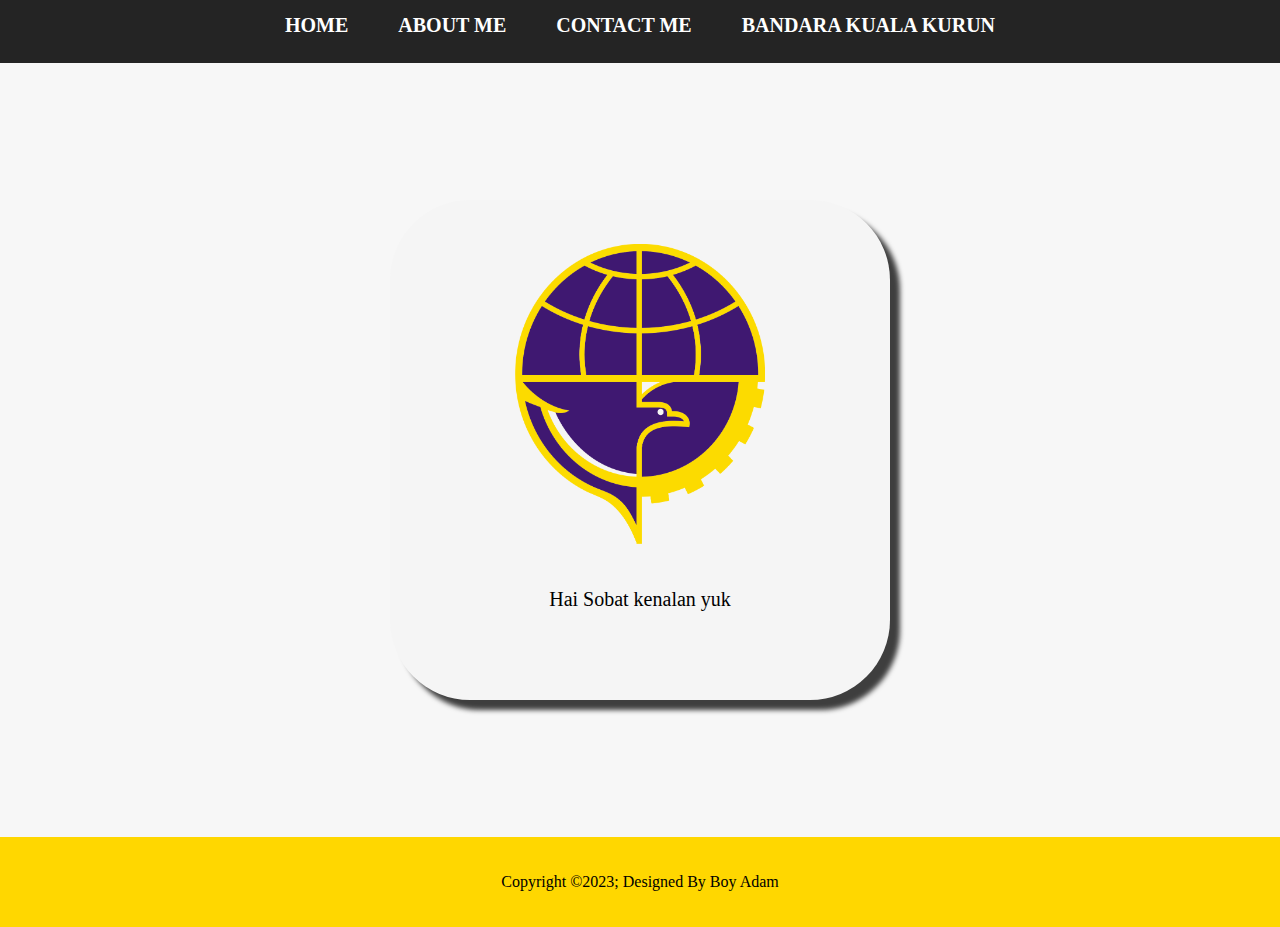
<file: index.html>
<html>
    <head>
      <title>Airpot's Web</title>
      <link rel="stylesheet" href="style.css" />
    </head>
    <body>
      <div class="container">
      <!-- Navigation Bar -->
        <div class="container-navbar">
            <ul class="ul-navbar">
                <li class="li-navbar">
                  <a href="#" class="a-navbar">HOME</a>  
                </li>
                <li class="li-navbar">
                  <a href="about.html" class="a-navbar">ABOUT ME</a>
                </li>
                <li class="li-navbar">
                  <a href="contact.html" class="a-navbar">CONTACT ME</a>
                </li>
                <li class="li-navbar">
                  <a href="bandara.html" class="a-navbar">BANDARA KUALA KURUN</a>
                </li>
                
            </ul>
        </div>
      <!-- Navigation Bar Selesai -->

      <!-- CONTENT 1 -->
        <div class="container-content">
          <a href="https://hubud.dephub.go.id/hubud/website/BandaraDetail.php?id=211" 
          class="a-content">
            <img src="Kemenhub.png" class="img-content"/>
            <p>Hai Sobat kenalan yuk</p>
            
             <!-- DATA START -->
             <div id="biodata"></div>
             <!-- DATA END -->
          
          </a>  
        
        </div>
      <!-- CONTENT 1 END -->

      <!-- FOOTER -->
        <div class="container-footer">
          <!-- <h1 class="h1-footer">KANTOR UPBU KELAS III KUALA KURUN</h1>-->
          <p>Copyright &copy;2023; Designed By <span class="designer">Boy Adam</span></p>
         
            
        </div>
      <!-- FOOTER END -->
    </div>
    <script src="data.js" type="text/javascript" />
    </body>
</html>
</file>
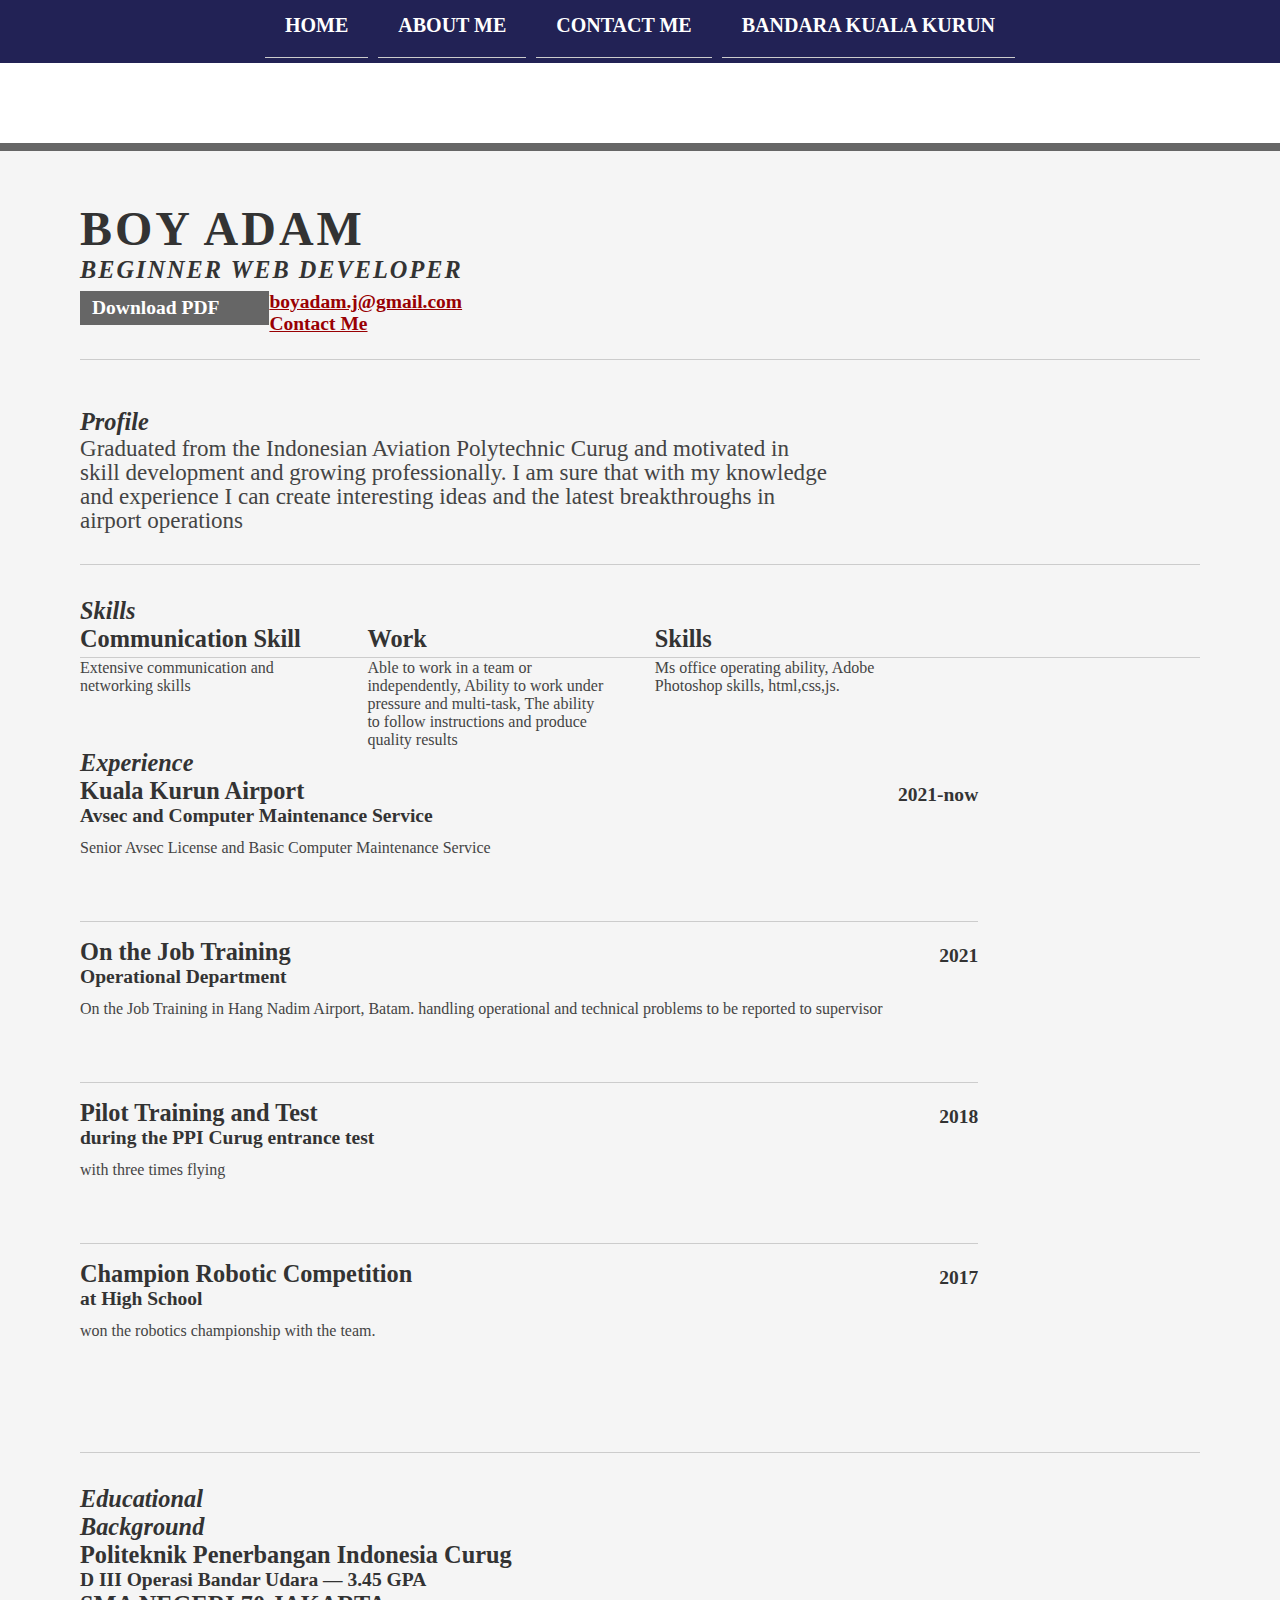
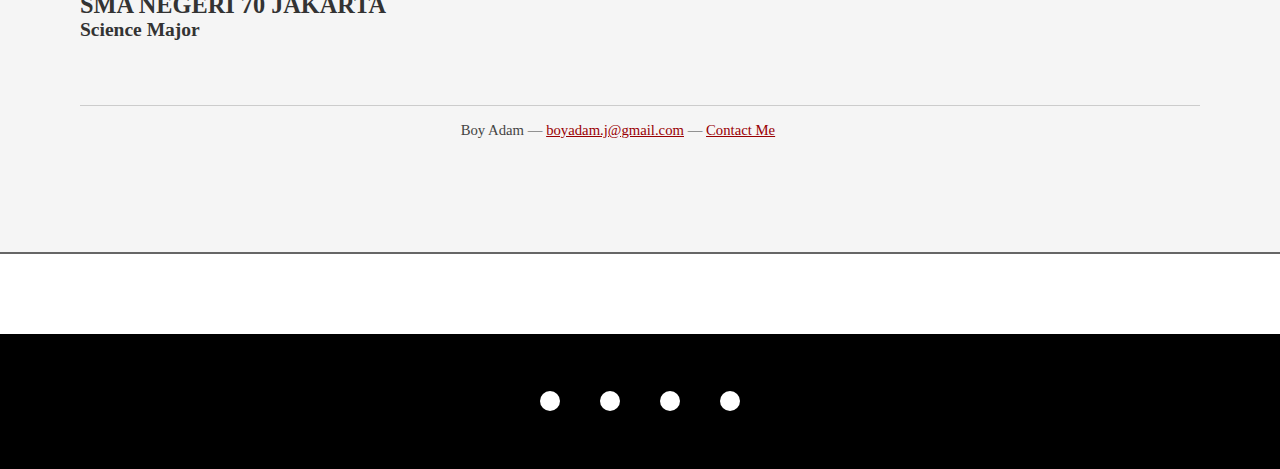
<file: about.html>
<!DOCTYPE html PUBLIC "-//W3C//DTD XHTML 1.0 Strict//EN" "https://www.w3.org/TR/xhtml1/DTD/xhtml1-strict.dtd">
<html>
    <head>
      <title>About Me</title>
      <link rel="stylesheet" href="style copy.css" />
      <link rel="stylesheet" href="https://cdnjs.cloudflare.com/ajax/libs/font-awesome/6.5.1/css/all.min.css" integrity="sha512-DTOQO9RWCH3ppGqcWaEA1BIZOC6xxalwEsw9c2QQeAIftl+Vegovlnee1c9QX4TctnWMn13TZye+giMm8e2LwA==" crossorigin="anonymous" referrerpolicy="no-referrer" />
      <title>BOY ADAM  | Web Developer beginner | boyadam.j@gmail.com</title>
      <meta http-equiv="content-type" content="text/html; charset=utf-8" />
    
      <meta name="keywords" content="" />
      <meta name="description" content="" />
    
      <link rel="stylesheet" type="text/css" href="https://yui.yahooapis.com/2.7.0/build/reset-fonts-grids/reset-fonts-grids.css" media="all" /> 
      <link rel="stylesheet" type="text/css" href="style copy.css" media="all" />
    
    </head>
    <body>
      <!-- Navigation Bar -->
        <div class="container-navbar">
            <ul class="ul-navbar">
                <li class="li-navbar">
                  <a href="index.html" class="a-navbar">HOME</a>  
                </li>
                <li class="li-navbar">
                  <a href="about.html" class="a-navbar">ABOUT ME</a>
                </li>
                <li class="li-navbar">
                  <a href="contact.html" class="a-navbar">CONTACT ME</a>
                </li>
                <li class="li-navbar">
                  <a href="bandara.html" class="a-navbar">BANDARA KUALA KURUN</a>
                </li>
            </ul>
        </div>
      <!-- Navigation Bar Selesai -->

      <!-- CONTENT 1 -->
        <!-- <div class="container-content">
          <a href="https://boyadam.github.io/" 
          class="a-content">
            <img src="CV.jpg" class="img-content"/>

            <p>About Me and my experience  </p>
            <p>About Me and my experience  </p>
          </a>  
          
        </div> -->
      <!-- CONTENT 1 END -->
      <div id="doc2" class="yui-t7">
        <div id="inner">
        
          <div id="hd">
            <div class="yui-gc">
              <div class="yui-u first">
                <h1>Boy Adam</h1>
                <h2> Beginner Web Developer </h2>
              </div>
      
              <div class="yui-u">
                <div class="contact-info">
                  <h3><a id="pdf" href="#">Download PDF</a></h3>
                  <h3><a href="mailto:boyadam.j@gmail.com">boyadam.j@gmail.com</a></h3>
                  <h4> <a href="https://api.whatsapp.com/send/?phone=6285710722587&text&type=phone_number&app_absent=0">  Contact Me</a></h4>
                </div><!--// .contact-info -->
              </div>
            </div><!--// .yui-gc -->
          </div><!--// hd -->
      
          <div id="bd">
            <div id="yui-main">
              <div class="yui-b">
      
                <div class="yui-gf">
                  <div class="yui-u first">
                    <h2>Profile</h2>
                  </div>
                  <div class="yui-u">
                    <p class="enlarge">
                      Graduated from the Indonesian Aviation Polytechnic Curug and motivated in skill development and growing professionally. I am sure that with my knowledge and experience I can create interesting ideas and the latest breakthroughs in airport operations
                    </p>
                  </div>
                </div><!--// .yui-gf -->
      
                <div class="yui-gf">
                  <div class="yui-u first">
                    <h2>Skills</h2>
                  </div>
                  <div class="yui-u">
      
                      <div class="talent">
                        <h2>Communication Skill</h2>
                        <p>Extensive communication and networking skills	</p>
                      </div>
      
                      <div class="talent">
                        <h2>Work</h2>
                        <p>Able to work in a team or independently,
                          Ability to work under pressure and multi-task,
                          The ability to follow instructions and produce quality
                          results </p>
                      </div>
      
                      <div class="talent">
                        <h2>Skills</h2>
                        <p>Ms office operating ability,
                          Adobe Photoshop skills, html,css,js.</p>
                      </div>
                  </div>
                </div><!--// .yui-gf -->
      
                <!-- <div class="yui-gf">
                  <div class="yui-u first">
                    <h2>Technical</h2>
                  </div>
                  <div class="yui-u">
                    <ul class="talent">
                      <li>XHTML</li>
                      <li>CSS</li>
                      <li class="last">Javascript</li>
                    </ul>
      
                    <ul class="talent">
                      <li>Jquery</li>
                      <li>PHP</li>
                      <li class="last">CVS / Subversion</li>
                    </ul>
      
                    <ul class="talent">
                      <li>OS X</li>
                      <li>Windows XP/Vista</li>
                      <li class="last">Linux</li>
                    </ul>
                  </div>
                </div>// .yui-gf -->
      
                <div class="yui-gf">
        
                  <div class="yui-u first">
                    <h2>Experience</h2>
                  </div><!--// .yui-u -->
      
                  <div class="yui-u">
      
                    <div class="job">
                      <h2>Kuala Kurun Airport</h2>
                      <h3>Avsec and Computer Maintenance Service</h3>
                      <h4>2021-now</h4>
                      <p>Senior Avsec License and Basic Computer Maintenance Service </p>
                    </div>
      
                    <div class="job">
                      <h2>On the Job Training</h2>
                      <h3>Operational Department</h3>
                      <h4>2021</h4>
                      <p>On the Job Training in Hang Nadim Airport, Batam. handling operational and technical problems to be reported to supervisor</p>
                    </div>
      
                    <div class="job">
                      <h2>Pilot Training and Test</h2>
                      <h3>during the PPI Curug entrance test</h3>
                      <h4>2018</h4>
                      <p>with three times flying </p>
                    </div>
      
      
                    <div class="job last">
                      <h2>Champion Robotic Competition</h2>
                      <h3>at High School</h3>
                      <h4>2017</h4>
                      <p>won the robotics championship with the team.</p>
                    </div>
      
                  </div><!--// .yui-u -->
                </div><!--// .yui-gf -->
      
      
                <div class="yui-gf last">
                  <div class="yui-u first">
                    <h2>Educational Background</h2>
                  </div>
                  <div class="yui-u">
                    <h2>Politeknik Penerbangan Indonesia Curug</h2>
                    <h3>D III Operasi Bandar Udara &mdash; <strong>3.45 GPA</strong> </h3>
                  </div>
      
                  <div class="yui-u">
                    <h2>SMA NEGERI 70 JAKARTA</h2>
                    <h3>Science Major </h3>
                  </div>
                </div><!--// .yui-gf -->
      
      
              </div><!--// .yui-b -->
            </div><!--// yui-main -->
          </div><!--// bd -->
      
          <div id="ft">
            <p>Boy Adam &mdash; <a href="mailto:boyadam.j@gmail.com">boyadam.j@gmail.com</a> &mdash; <a href="https://api.whatsapp.com/send/?phone=6285710722587&text&type=phone_number&app_absent=0">  Contact Me</a>
          </div><!--// footer -->
      
        </div><!-- // inner -->
      
      
      </div><!--// doc -->
      <!-- FOOTER -->
      <footer>
        <div class="container-footer">
          <!-- <h1 class="h1-footer">HI, it's me as employee at Kuala Kurun Airpot</h1> -->

          <div class="socialicons">
            <a href="https://www.facebook.com/boy.adam.9250"><i class="fa-brands fa-facebook"></i></a>
            <a href=""><i class="fa-brands fa-Instagram"></i></a>
            <a href="https://x.com/herjunotadam_?s=21&t=uKChw0U7tn0L4qr6BaBaoQ"><i class="fa-brands fa-twitter"></i></a>
            <a href="https://www.instagram.com/boyadam_?igsh=MWI5cHFqbzhwZGkwcA%3D%3D&utm_source=qr"><i class="fa-brands fa-tiktok"></i></a>
          

      </footer>
       
        </div>
      <!-- FOOTER END -->
    </body>
</html>
</file>
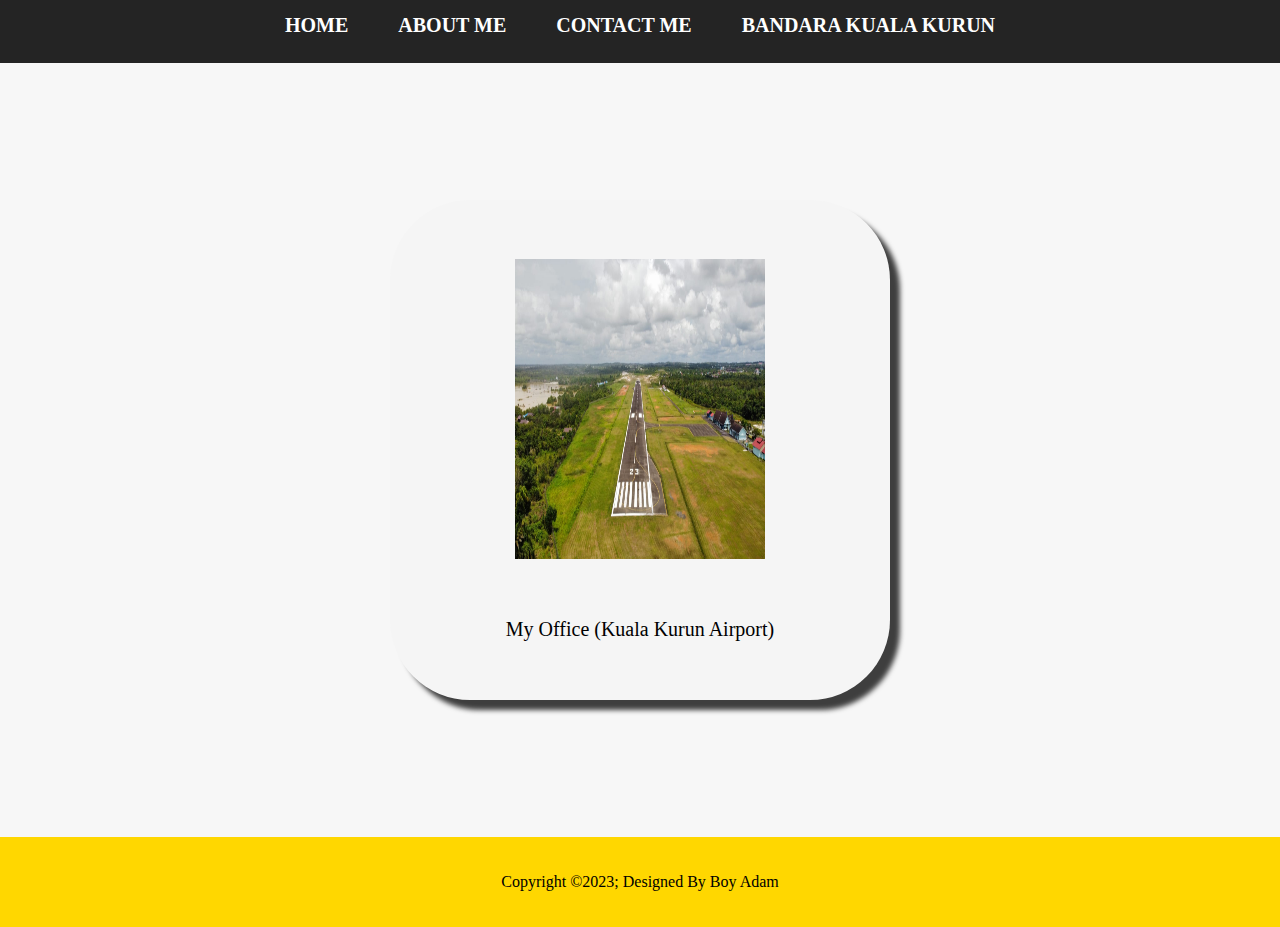
<file: bandara.html>
<html>
    <head>
      <title>About Me</title>
      <link rel="stylesheet" href="style.css" />
    </head>
    <body>
      <!-- Navigation Bar -->
        <div class="container-navbar">
            <ul class="ul-navbar">
                <li class="li-navbar">
                  <a href="index.html" class="a-navbar">HOME</a>  
                </li>
                <li class="li-navbar">
                  <a href="about.html" class="a-navbar">ABOUT ME</a>
                </li>
                <li class="li-navbar">
                  <a href="contact.html" class="a-navbar">CONTACT ME</a>
                </li>
                <li class="li-navbar">
                  <a href="bandara.html" class="a-navbar">BANDARA KUALA KURUN</a>
                </li>
            </ul>
        </div>
      <!-- Navigation Bar Selesai -->

      <!-- CONTENT 1 -->
        <div class="container-content">
          <a href="https://hubud.dephub.go.id/hubud/website/BandaraDetail.php?id=211"
          class="a-content">
          <img src="RWY 23.jpeg" class="img-content" />
          <p>My Office (Kuala Kurun Airport) </p>
        </a>
          
        </div>
      <!-- CONTENT 1 END -->

      <!-- FOOTER -->
        <div class="container-footer">
            <!-- <h1 class="h1-footer">KANTOR UPBU KELAS III KUALA KURUN</h1> -->
            <p>Copyright &copy;2023; Designed By <span class="designer">Boy Adam</span></p>

          
        </div>
      <!-- FOOTER END -->
    </body>
</html>
</file>
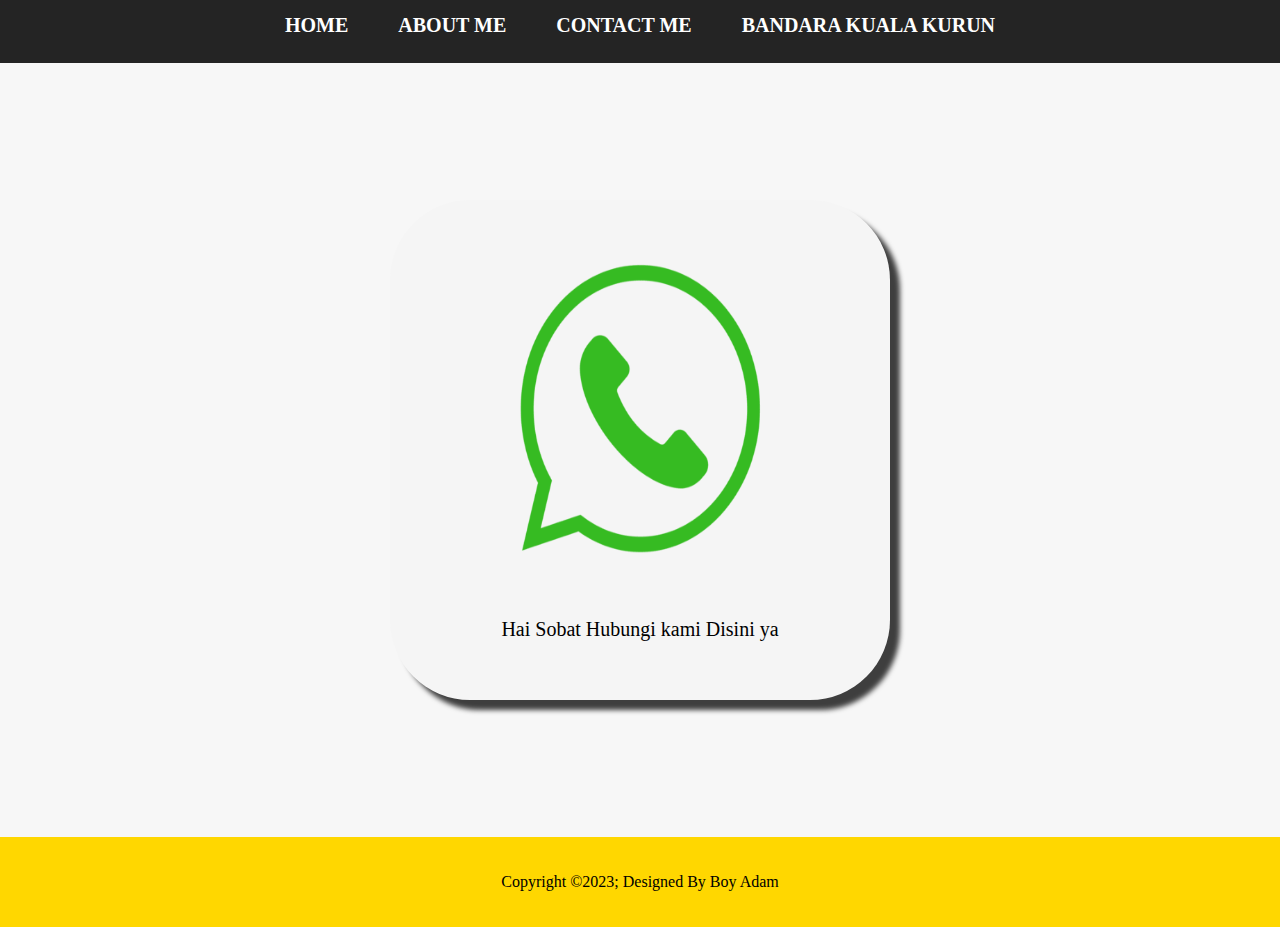
<file: contact.html>
<html>
    <head>
      <title>About Me</title>
      <link rel="stylesheet" href="style.css" />
    </head>
    <body>
      <!-- Navigation Bar -->
        <div class="container-navbar">
            <ul class="ul-navbar">
                <li class="li-navbar">
                  <a href="index.html" class="a-navbar">HOME</a>  
                </li>
                <li class="li-navbar">
                  <a href="about.html" class="a-navbar">ABOUT ME</a>
                </li>
                <li class="li-navbar">
                  <a href="contact.html" class="a-navbar">CONTACT ME</a>
                </li>
                <li class="li-navbar">
                  <a href="bandara.html" class="a-navbar">BANDARA KUALA KURUN</a>
                </li>
            </ul>
        </div>
      <!-- Navigation Bar Selesai -->

      <!-- CONTENT 1 -->
        <div class="container-content">
          <a href="https://api.whatsapp.com/send/?phone=6285710722587&text&type=phone_number&app_absent=0"
          class="a-content">
          <img src="Whatsapp logo.png" class="img-content" />
          <p>Hai Sobat Hubungi kami Disini ya</p>
        </a>
          
        </div>
      <!-- CONTENT 1 END -->

      <!-- FOOTER -->
        <div class="container-footer">
            <!-- <h1 class="h1-footer">KANTOR UPBU KELAS III KUALA KURUN</h1> -->
            <p>Copyright &copy;2023; Designed By <span class="designer">Boy Adam</span></p>
          
        </div>
      <!-- FOOTER END -->
    </body>
</html>
</file>
<file: style.css>
*,
html {
    margin: 0;
    padding: 0;
}

.container-navbar {
    background-color: #242424;
    width: 100%;
    height: 7vh;
}

.ul-navbar {
    display: flex;
    height: 50px;
    justify-content: center;
    align-items: center;
}

.li-navbar {
    list-style-type: none;
    padding: 20px;
    margin: 5px;
    color: white;
    font-size: 20px;
}

/* #biodata {
    background-color: red;
    width: 300px;
    height: 300px; */
/* } */ */

.li-navbar:hover {
    background-color: gold;
    transition: 0.5s ease-in-out;
    transition-delay: 0.3s;
    border-radius: 8px;
}

.a-navbar {
    color: white;
    text-decoration: none;
    font-weight: 800;
}

.container-content {
    min-height: calc(100vh - 51.96px - 74.24px );
    /* height: 75vh; */
    background-color: #f7f7f7;
    display: flex;
    justify-content: center;
    align-items: center;
}

.a-content {
    background-color: whitesmoke;
    color: black;
    text-decoration: none;
    font-size: 20px;
    width: 500px;
    height: 500px;
    display: flex;
    flex-direction: column;
    justify-content: space-evenly;
    align-items: center;
    border-radius: 80px;
    box-shadow: 10px 10px 5px 0px rgba(0, 0, 0, 0.75);
    -webkit-box-shadow: 10px 10px 5px 0px rgba(0, 0, 0, 0.75);
    -moz-box-shadow: 10px 10px 5px 0px rgba(0, 0, 0, 0.75);
}

.img-content {
    width: 50%;
    height: 60%;
}

.container-footer {
    height: 10vh;
    background-color: gold;
    display: flex;
    justify-content: center;
    align-items: center;
}

.h1-footer {
    font-size: 30px;
    color: #333;
}
</file>
<file: style copy.css>
*,
html {
    margin: 0;
    padding: 0;
}

.container-navbar {
    background-color: #225;
    width: 100%;
    height: 7vh;
}

.ul-navbar {
    display: flex;
    height: 50px;
    justify-content: center;
    align-items: center;
}

.li-navbar {
    list-style-type: none;
    padding: 20px;
    margin: 5px;
    color: white;
    font-size: 20px;
}

/* #biodata {
    background-color: red;
    width: 300px;
    height: 300px; */
/* } */

.li-navbar:hover {
    background-color:black;
    transition: 0.5s ease-in-out;
    transition-delay: 0.3s;
    border-radius: 20%;
    padding: 10px;
}

.a-navbar {
    color: white;
    text-decoration: none;
    font-weight: 800;
}

.container-content {
    min-height: calc(100vh - 51.96px - 111.35px );
    /* height: 75vh; */
    background-color: #f7f7f7;
    display: flex;
    justify-content: center;
    align-items: center;
}

.a-content {
    background-color: whitesmoke;
    color: black;
    text-decoration: none;
    font-size: 20px;
    width: 500px;
    height: 500px;
    display: flex;
    flex-direction: column;
    justify-content: space-evenly;
    align-items: center;
    border-radius: 80px;
    

}

.img-content {
    width: 90%;
    height: 100%;
}

.container-footer {
    height: 15vh;
    background-color: black;
    display: flex;
    justify-content: center;
    align-items: center;
}


/* footer */
.h1-footer {
    font-size: 30px;
    color: #333;
}

.socialicons{
    display: flex;
    justify-content: center;
}

.socialicons a{
    
    text-decoration: none;
    padding: 10px;
    background-color: white;
    margin: 20px;
    border-radius: 50%;
}

.socialicons a i{
    font-size: 2em;
    color: black;
    opacity: 0.9;
}

/* hover effect on social media icons */
.socialicons a:hover{
    background-color: black;
    transition: 0.5s;
}

.footerbottom {
    background-color: black;
    padding: 10px;
    text-align: center;
}

.footerbootom p{
    color:white;
}

/* body */
/*
---------------------------------------------------------------------------------
	STRIPPED DOWN RESUME TEMPLATE
    html resume

    v0.9: 5/28/09

    design and code by: thingsthatarebrown.com 
                        (matt brown)
---------------------------------------------------------------------------------
*/


.msg {
    padding: 10px;
    background: #222;
    position: relative;
}

.msg h1 {
    color: #fff;
}

.msg a {
    margin-left: 20px;
    background: #408814;
    color: white;
    padding: 4px 8px;
    text-decoration: none;
}

.msg a:hover {
    background: #266400;
}

/* //-- yui-grids style overrides -- */
body {
    font-family: Georgia;
    color: #444;
}

#inner {
    padding: 10px 80px;
    margin: 80px auto ;
    background: #f5f5f5;
    border: solid #666;
    border-width: 8px 0 2px 0;
}

.yui-gf {
    margin-bottom: 2em;
    padding-bottom: 2em;
    border-bottom: 1px solid #ccc;
}

/* //-- header, body, footer -- */
#hd {
    margin: 2.5em 0 3em 0;
    padding-bottom: 1.5em;
    border-bottom: 1px solid #ccc
}

#hd h2 {
    text-transform: uppercase;
    letter-spacing: 2px;
}

#bd,
#ft {
    margin-bottom: 2em;
}

/* //-- footer -- */
#ft {
    padding: 1em 0 5em 0;
    font-size: 92%;
    border-top: 1px solid #ccc;
    text-align: center;
}

#ft p {
    margin-bottom: 0;
    text-align: center;
}

/* //-- core typography and style -- */
#hd h1 {
    font-size: 48px;
    text-transform: uppercase;
    letter-spacing: 3px;
}

h2 {
    font-size: 152%
}

h3,
h4 {
    font-size: 122%;
}

h1,
h2,
h3,
h4 {
    color: #333;
}

p {
    font-size: 100%;
    line-height: 18px;
    padding-right: 3em;
}

a {
    color: #990003
}

a:hover {
    text-decoration: none;
}

strong {
    font-weight: bold;
}

li {
    line-height: 24px;
    border-bottom: 1px solid #ccc;
}

p.enlarge {
    font-size: 144%;
    padding-right: 6.5em;
    line-height: 24px;
}

p.enlarge span {
    color: #000
}

.contact-info {
    margin-top: 7px;
}

.first h2 {
    font-style: italic;
}

.last {
    border-bottom: 0
}


/* //-- section styles -- */

a#pdf {
    display: block;
    float: left;
    background: #666;
    color: white;
    padding: 6px 50px 6px 12px;
    margin-bottom: 6px;
    text-decoration: none;
}

a#pdf:hover {
    background: #222;
}

.job {
    position: relative;
    margin-bottom: 1em;
    padding-bottom: 1em;
    border-bottom: 1px solid #ccc;
}

.job h4 {
    position: absolute;
    top: 0.35em;
    right: 0
}

.job p {
    margin: 0.75em 0 3em 0;
}

.last {
    border: none;
}

/* .skills-list {} */

.skills-list ul {
    margin: 0;
}

.skills-list li {
    margin: 3px 0;
    padding: 3px 0;
}

.skills-list li span {
    font-size: 152%;
    display: block;
    margin-bottom: -2px;
    padding: 0
}

.talent {
    width: 32%;
    float: left
}

.talent h2 {
    margin-bottom: 6px;
}

#srt-ttab {
    margin-bottom: 100px;
    text-align: center;
}

#srt-ttab img.last {
    margin-top: 20px
}

/* --// override to force 1/8th width grids -- */
.yui-gf .yui-u {
    width: 80.2%;
}

.yui-gf div.first {
    width: 12.3%;
}
</file>
